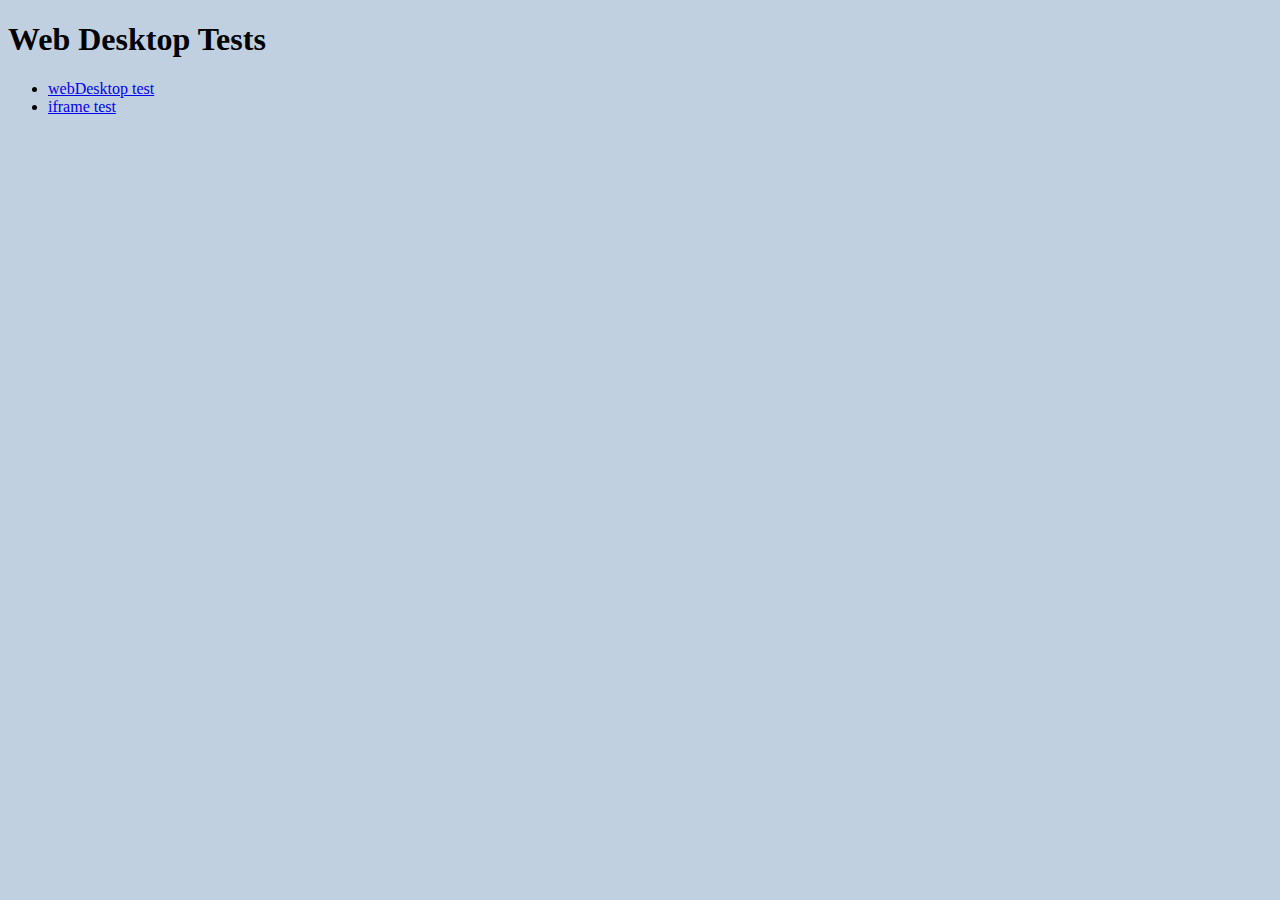
<file: index.html>
<!DOCTYPE html>
<html lang=en>
<head>
    <meta charset="utf-8"/>
    <style type="text/css">
        body {
                background-color:#C0D0E0;
        }
    </style>
    <title>Web Desktop</title>
</head>
<body>

    <h1>Web Desktop Tests</h1>

    <ul>
        <li><a href="./webDesktop_test.html">webDesktop test</a></li>
        <li><a href="./iframe_test.html">iframe test</a></li>
    </ul>

</body>
</html>
</file>
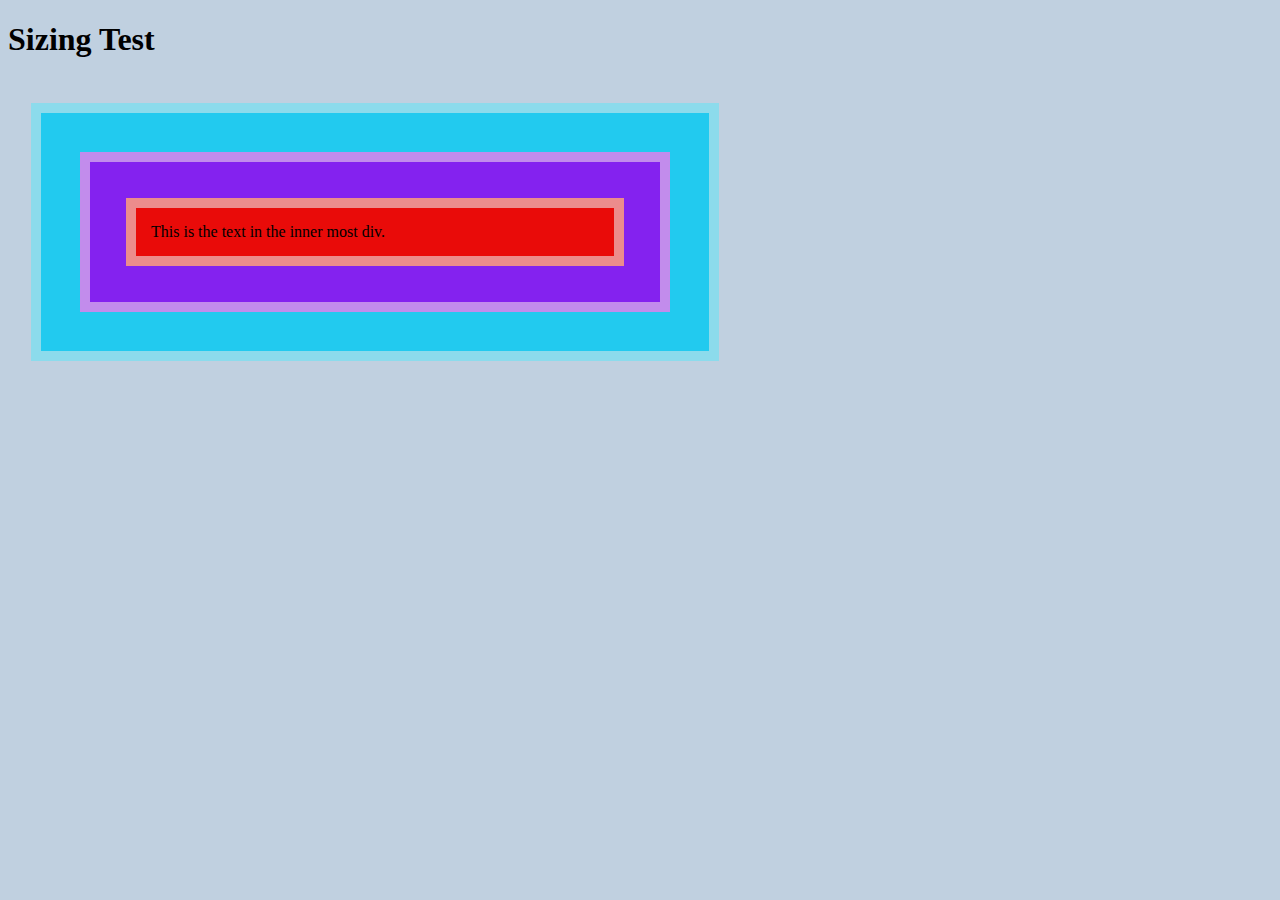
<file: sizing_test.html>
<!DOCTYPE html>
<html lang=en>
<head>
    <meta charset="utf-8"/>

    <style type="text/css">
body {
    background-color:#C0D0E0;
}

div.layer1 {
    background-color: #E90B09;
    border: 10px solid #EC8C8C;
    padding: 15px;
    margin: 20px;
}

div.layer2 {

    background-color: #8422EF;
    border: 10px solid #C28CEC;
    padding: 16px;
    margin: 21px;

}

div.layer3 {
    background-color: #22CAEF;
    border: 10px solid #8CDBEC;
    padding: 18px;
    margin: 23px;
    display: inline-block;
    width: 50%;
}

    </style>
    <script>

onload = function() {

 
};

    </script>


    <title>CRTS</title>
</head>
<body>

    <h1>Sizing Test</h1>


    <div class=layer3>
        <div class=layer2>
            <div class=layer1>
                This is the text in the inner most div.
            </div>
        </div>
    </div>

</body>
</html>
</file>
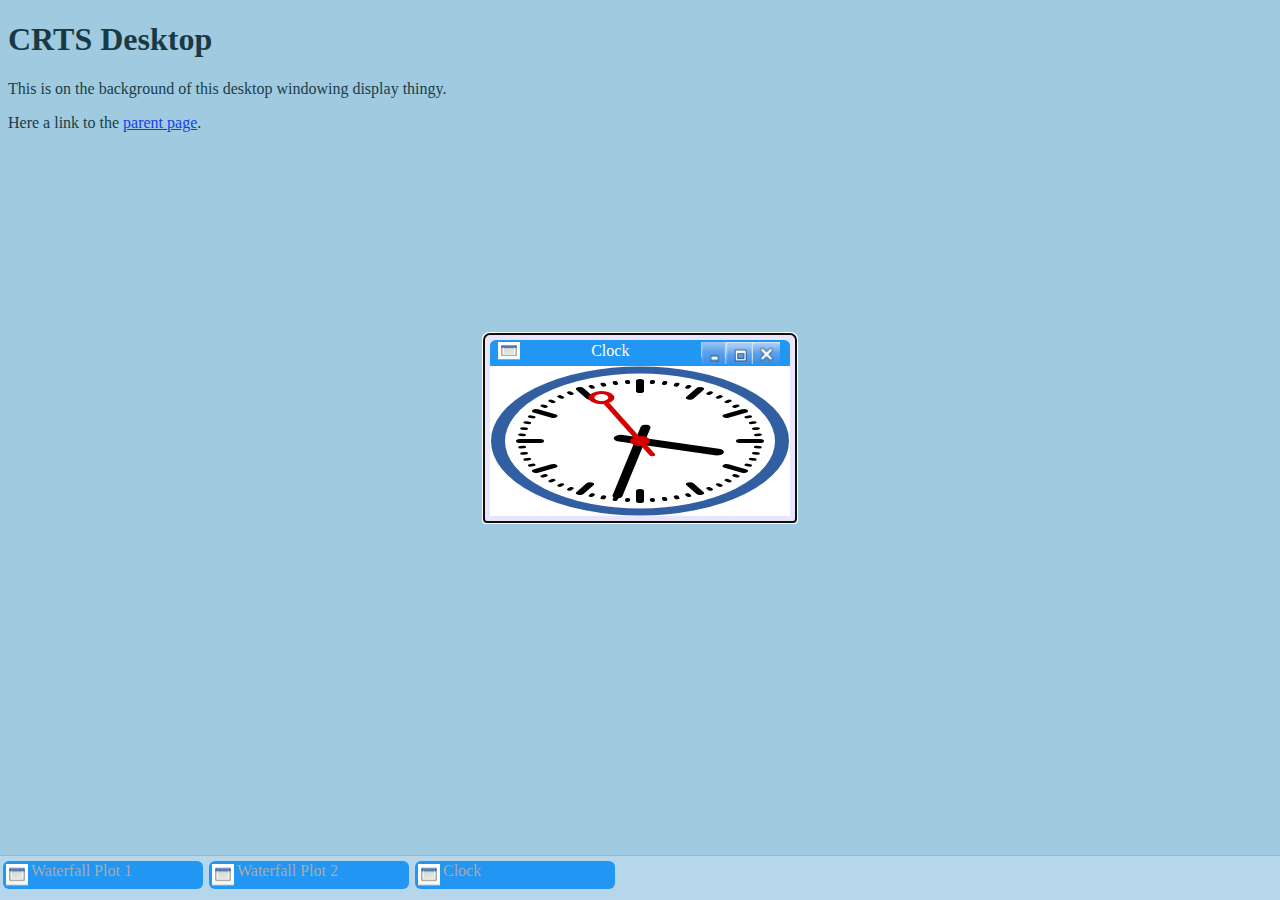
<file: webDesktop_test.html>
<!DOCTYPE html>
<html lang=en>
<head>
    <meta charset="utf-8"/>

    <style type="text/css">
body {
    background-color:#C0D0E0;
}

canvas.waterfall {
    background-color: #86BAE4;
    width: 100%;
    height: 100%;
    padding: 0px;
    margin: 0px;
}

canvas.clock {
    background-color: #B6ECDC;
    width: 100%;
    height: 100%;
    padding: 0px;
    margin: 0px;
}
    </style>
    <link rel='stylesheet' href='webDesktop.css'></link>
    <script src='webDesktop.js'></script>
    <script src='clock.js'></script>
    <script>

onload = function() {

    function WaterfallPlot() {

        var canvas = document.createElement('canvas');
        canvas.className = "waterfall";

        this.getElement = function() {
            return canvas;
        };
    }

    for(i=1; i<3; ++i) {
        var plot = new WaterfallPlot;
        new WDApp('Waterfall Plot ' + i,
            plot.getElement() /*child element*/ );
    }

    var clock = new Clock;
    new WDApp('Clock', clock.getElement());
    clock.run();
};

    </script>


    <title>CRTS</title>
</head>
<body>
    <h1>CRTS Desktop</h1>

    <p>This is on the background of this desktop windowing
    display thingy.</p>

    <p>Here a link to the <a href=".">parent page</a>.</p>

</body>
</html>
</file>
<file: webDesktop.css>
div.eventCatcher {
    z-index: 252;
    display: none;
    padding: 0px;
    margin: 0px;
    border: none;
    position: absolute;
    left: 0px;
    top: 0px;
    width: 100%;
    height: 100%;
    background-color: rgba(25,25,25,0);
}

div.WDRoot {
    position: absolute;
    pointer-events: none;
    top: 0;
    left: 0;
    z-index: 2;
    display: flex;
    flex-direction: column;
    background-color: rgba(85,190,221,0.3);
    height: 100%;
    width: 100%;
}

div.WDTopWin {
    pointer-events: none;
    width: 100%;
    flex: auto;
    padding: 0px;
    margin: 0px;
}


div.WDPanel {
    pointer-events: auto;
    z-index: 251;
    width:100%;
    height:40px;
    bottom:0px;
    left: 0px;
    padding-top:2px;
    padding-bottom:2px;
    margin: 0px;
    background-color: rgba(187,216,239,0.8);
    border-top: solid 1px #ACB4BA;
}

div.WDPanelIcon {
    pointer-events: auto;
    float: left;
    width: 200px;
    height: 28px;
    margin: 3px;
    display: inline-block;
    background-color: #2196F3;
    cursor: pointer;
    border-radius: 6px 6px 6px 6px;
    overflow: hidden;
}

div.WDPanelIcon:hover {
    background-color: #82A8E9;
}
div.WDPanelIcon:active {
    background-color: #92B8EF;
}

div.WDPanelIcon:focus {
    background-color: #72B8EF;
}


img.WDPanelIcon {
    vertical-align: middle;
    float: left;
    margin: 3px;
    width: 22px;
    height: 22px;
}

span.WDPanelIcon {
    vertical-align: middle;
    color: #AAA;
}

div.WDWin {
    pointer-events: auto;
    position: absolute;
    z-index: 9;
    border-radius: 6px 6px 0px 0px;
    background-color: rgba(240,240,240,0.6);
    margin: 0px;
    top: 0px;
    left: 0px;
    height: auto;
    width: auto;
    padding: 6px;
}

div.WDWin:focus {
    background-color: rgba(234,228,255,0.8);
}


div.WDHeader {
  padding: 2px;
  margin: 0px;
  border-radius: 6px 6px 0px 0px;
  background-color: #2196F3;
  color: #fff;
  width: auto;
  min-width: 100px;
  height: 22px;
  max-height: 22px;
  overflow: hidden;
  text-align: center;
}

span.WDTitleSpan {
    overflow: hide;
}

div.WDHeader:focus {
    /*background-color: #1670CD;*/
    background-color: rgba(62,127,196,0.6);
}
div.WDHeader:hover {
    background-color: rgba(62,127,196,0.6);
}
div.WDMain {
    background-color: rgba(128,127,240, 0.0);
    padding: 0px;
    margin: 0px;
    border: 0px;
    float: none;
}

span.WDHeader {
    white-space: nowrap;
}

img.WDAppIcon {
    margin-left: 6px;
    float: left;
    cursor: pointer;
    height: 100%;
    width: 22px;
    height: 18px;
}


img.WDMinIcon, img.WDXIcon, img.WDMaxIcon {
    float: right;
    cursor: pointer;
    height: 100%;
}
img.WDXIcon  {
    margin-right: 8px;
}
</file>
